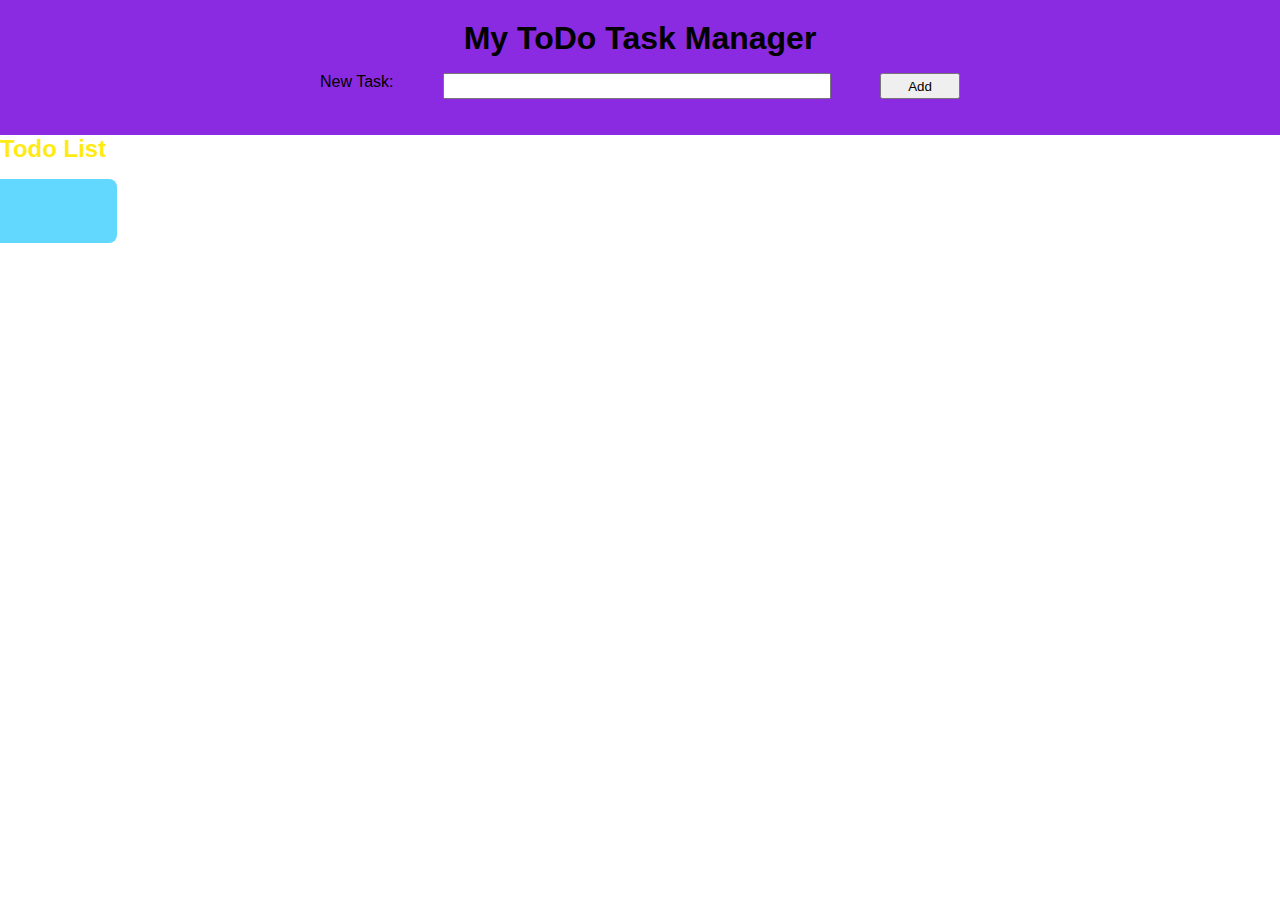
<file: index.html>
<!DOCTYPE html>
<html lang="en">
  <head>
    <meta charset="UTF-8" />
    <meta http-equiv="X-UA-Compatible" content="IE=edge" />
    <meta name="viewport" content="width=device-width, initial-scale=1.0" />
    <title>Document</title>
    <link rel="stylesheet" href="app.css" />
  </head>
  <body>
    <header>
      <h1>My ToDo Task Manager</h1>
      <div>
        <label>New Task:</label>
        <input type="text" id="txtTask" />
        <button class="btn" onclick="registerTask()">Add</button>
      </div>
    </header>
    <main>
      <!-- display the list of tasks -->
      <h2>Todo List</h2>
      <ul id="todoList"></ul>
    </main>
    <footer></footer>

    <script src="app.js"></script>
  </body>
</html>
</file>
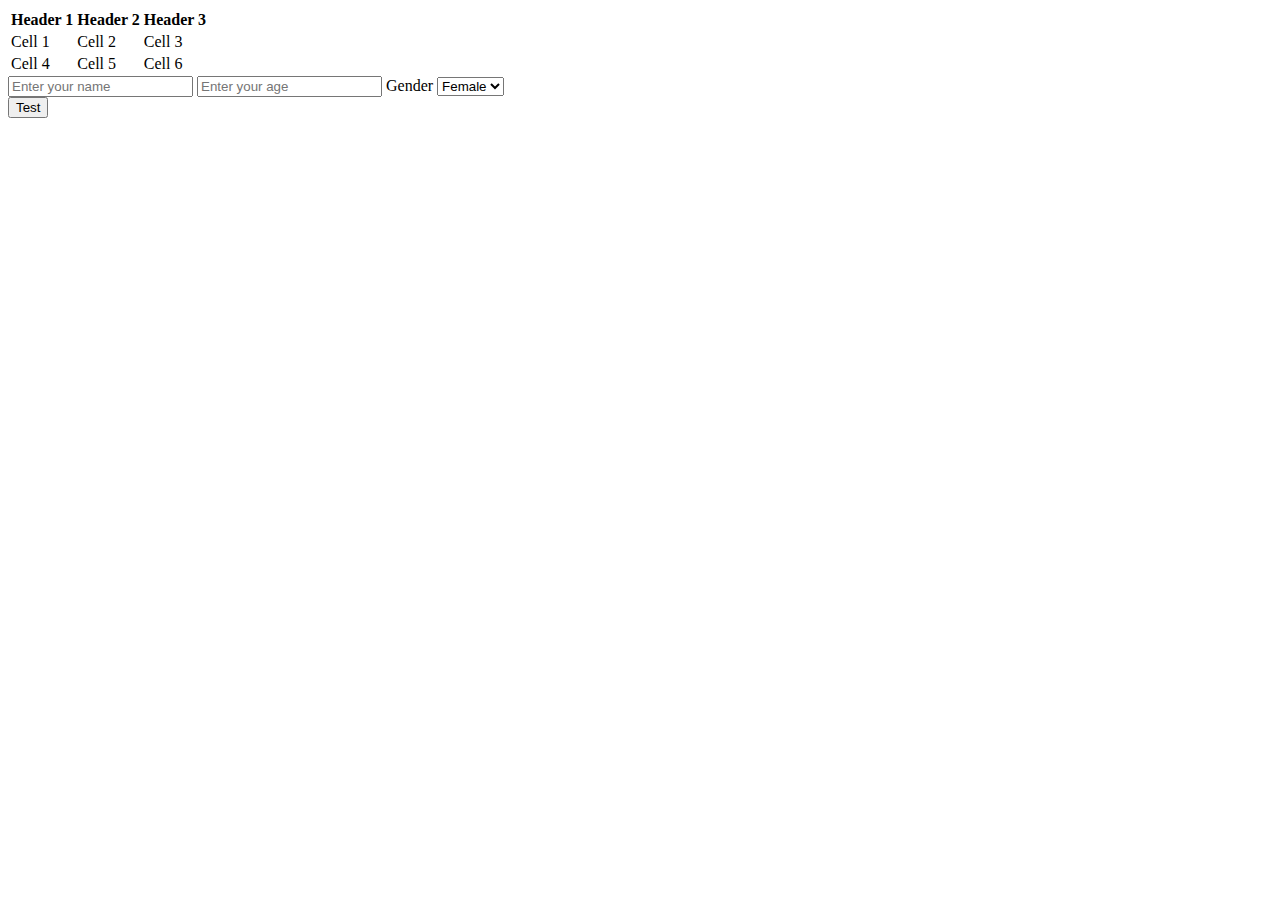
<file: practice.html>
<!DOCTYPE html>
<html lang="en">
  <head>
    <meta charset="UTF-8" />
    <meta http-equiv="X-UA-Compatible" content="IE=edge" />
    <meta name="viewport" content="width=device-width, initial-scale=1.0" />
    <title>Document</title>
  </head>
  <body>
    <table>
      <thead>
        <tr>
          <th>Header 1</th>
          <th>Header 2</th>
          <th>Header 3</th>
        </tr>
      </thead>
      <tbody>
        <tr>
          <td>Cell 1</td>
          <td>Cell 2</td>
          <td>Cell 3</td>
        </tr>
        <tr>
          <td>Cell 4</td>
          <td>Cell 5</td>
          <td>Cell 6</td>
        </tr>
      </tbody>
    </table>
    <form>
      <input type="text" placeholder="Enter your name" id="txtName" />
      <input type="number" placeholder="Enter your age" id="txtAge" />
      <label>Gender</label>
      <select id="selGender">
        <option value="female">Female</option>
        <option value="male">Male</option>
      </select>
    </form>
    <!-- button outside form -->
    <button onclick="test();">Test</button>
    <script src="practice.js"></script>
  </body>
</html>
</file>
<file: app.css>
*{
    margin: 0;
    padding: 0;
}

body{
    font-family: arial;
}
header{
    display: flex;
    flex-direction: column;
    justify-content: center;
    align-items: center;
    height: 15vh;
    background-color: blueviolet;

}
header div {
    display: flex;
    justify-content: space-between;
    margin: 1rem;
    width: 50%;
}
header input{
    width:60%;
}
.btn{
    padding:0.2rem;
    width: 5rem;
}
main {
    display: flex;
    flex-direction: column;
    justify-self: flex-start;
    align-items: center;
    background-image: url(https://i.kym-cdn.com/photos/images/original/001/435/941/317.gif);
    height: 85vh;
    background-position: center center;
    background-size: cover;
}
main h2{
    color: rgb(255, 235, 19);
}

ul#todoList {
    background-color: rgba(0, 191, 255, 0.617);
    width: 60%;
    padding: 2rem;
    border-radius: 0.5rem;
    margin: 1rem;
}
</file>
